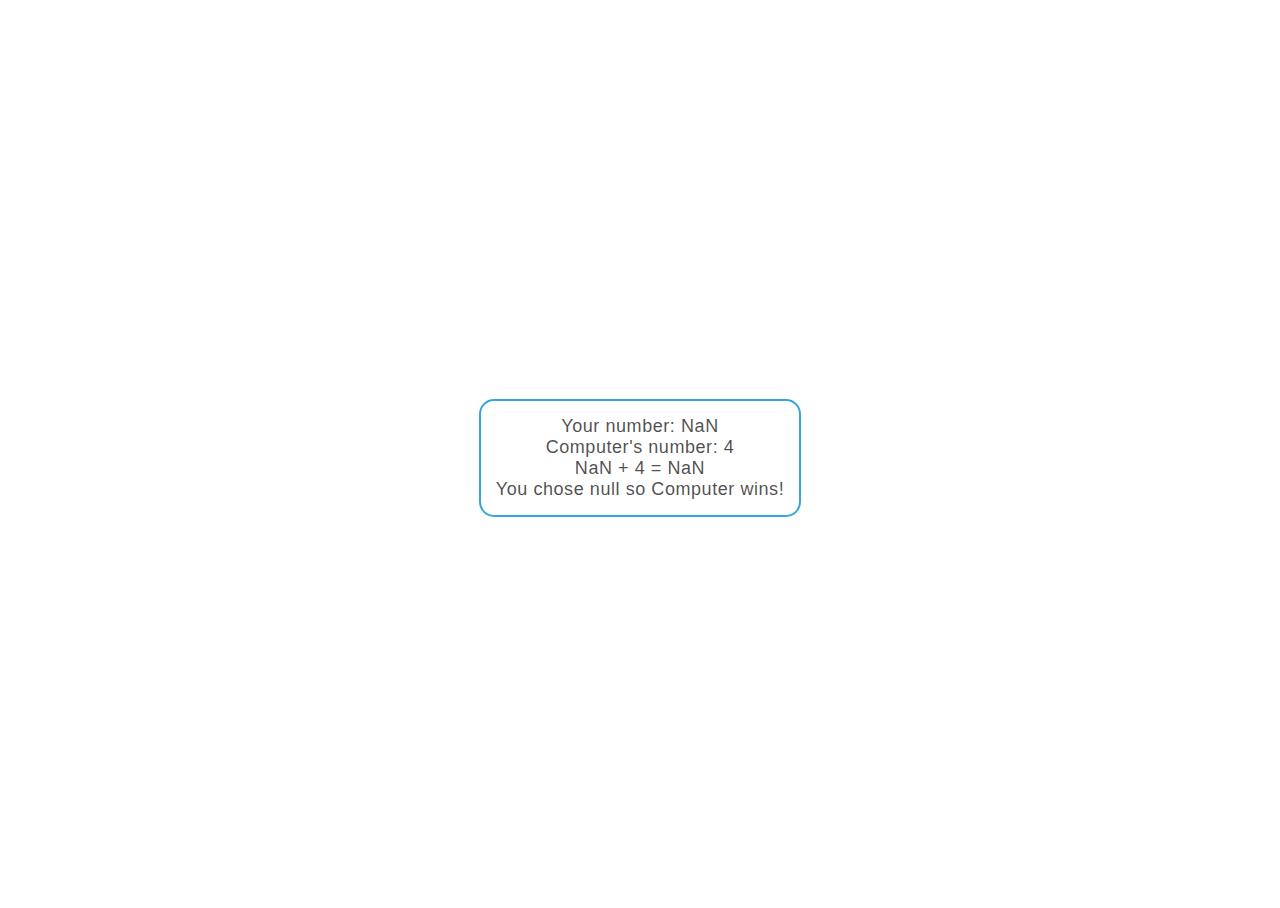
<file: odd-or-even/index.html>
<!DOCTYPE html>
<html lang="en" dir="ltr">
<head>
  <meta charset="utf-8">
  <meta name="viewport" content="width=device-width, initial-scale=1, shrink-to-fit=no">
  <title>Boolean | palindrome word</title>

  <!-- personal CSS -->
  <link rel="stylesheet" href="css/master.css">
</head>
<body>

  <!-- main -->
  <main>
    <p class="container">
      <span class="user-num-msg"></span>
      <span class="computer-num-msg"></span>
      <span class="sum-msg"></span>
      <span class="winner-msg"></span>
    </p>
  </main>
  <!-- /main -->

  <!-- personal JS -->
  <script src="js/main.js"></script>
</body>
</html>
</file>
<file: odd-or-even/css/master.css>
html {

    /* to make a reference for the percentage heights of thix box's children */
    height: 100%;

    font-size: 14px;
}

body {

    /* to make a reference for the percentage heights of thix box's children */
    height: 100%;
    
    font-family: Arial, Helvetica, sans-serif;
    letter-spacing: .04rem;
}

main {
    display: flex;
    height: 100%;  
    justify-content: center;
    align-items: center;
}

main .container {
    display: flex;
    flex-direction: column;
    border: 2px rgb(52, 166, 219) solid;
    border-radius: 15px;
    padding: 15px;
    color: rgba(0, 0, 0, 0.7);
    font-size: 18px;
    text-align: center;
}

main .container .msg {
    padding: 10px 0;
}
</file>
